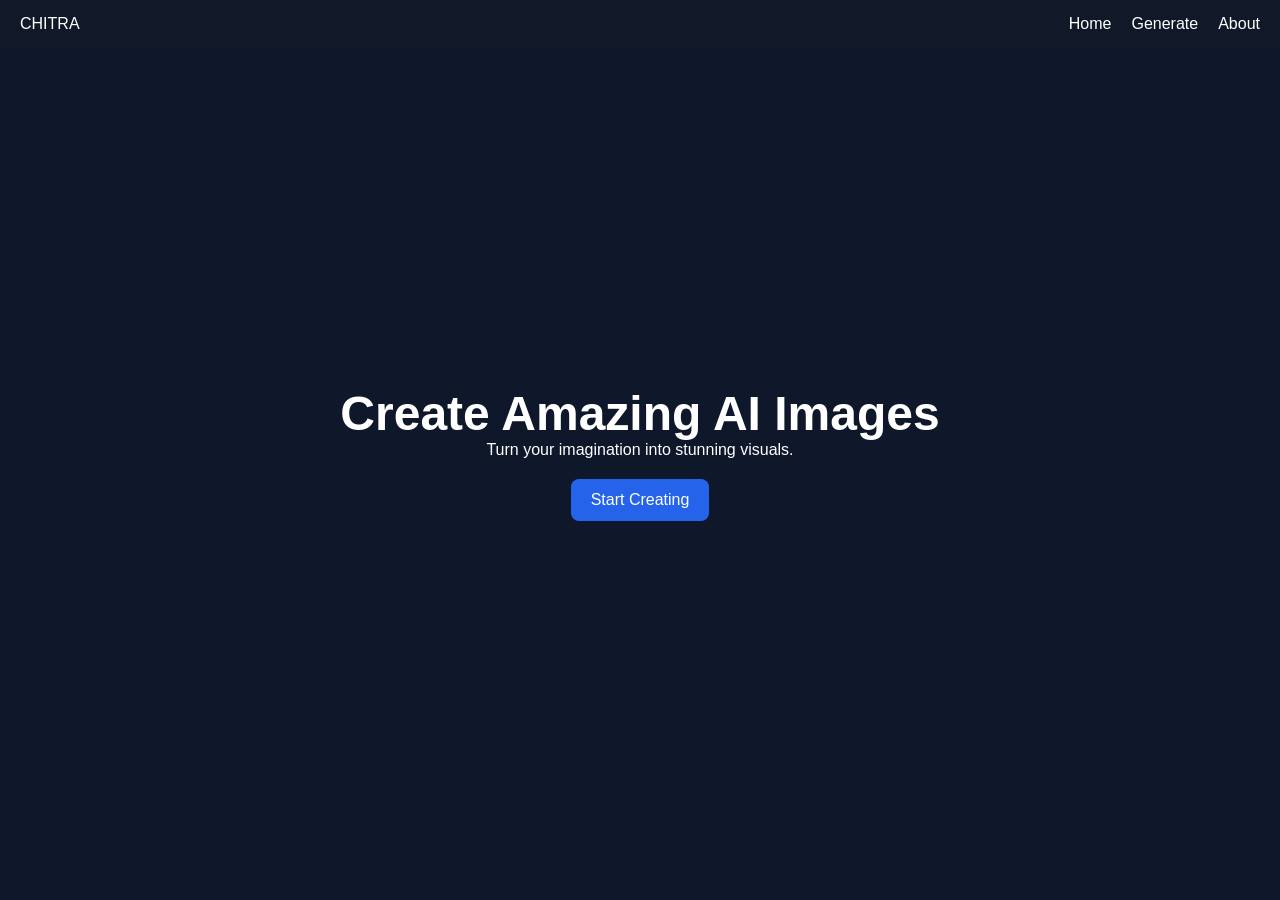
<file: templates/index.html>
<!DOCTYPE html>
<html>
<head>
<meta charset="UTF-8">
<title>CHITRA AI</title>
<link rel="stylesheet" href="/static/css/style.css">
</head>
<body>

<nav>
<div class="logo">CHITRA</div>

<ul>
<li><a href="/">Home</a></li>
<li><a href="/generate">Generate</a></li>
<li><a href="/about">About</a></li>
</ul>
</nav>

<section class="hero">

<h1>Create Amazing AI Images</h1>

<p>
Turn your imagination into stunning visuals.
</p>

<a href="/generate" class="btn">
Start Creating
</a>

</section>

</body>
</html>
</file>
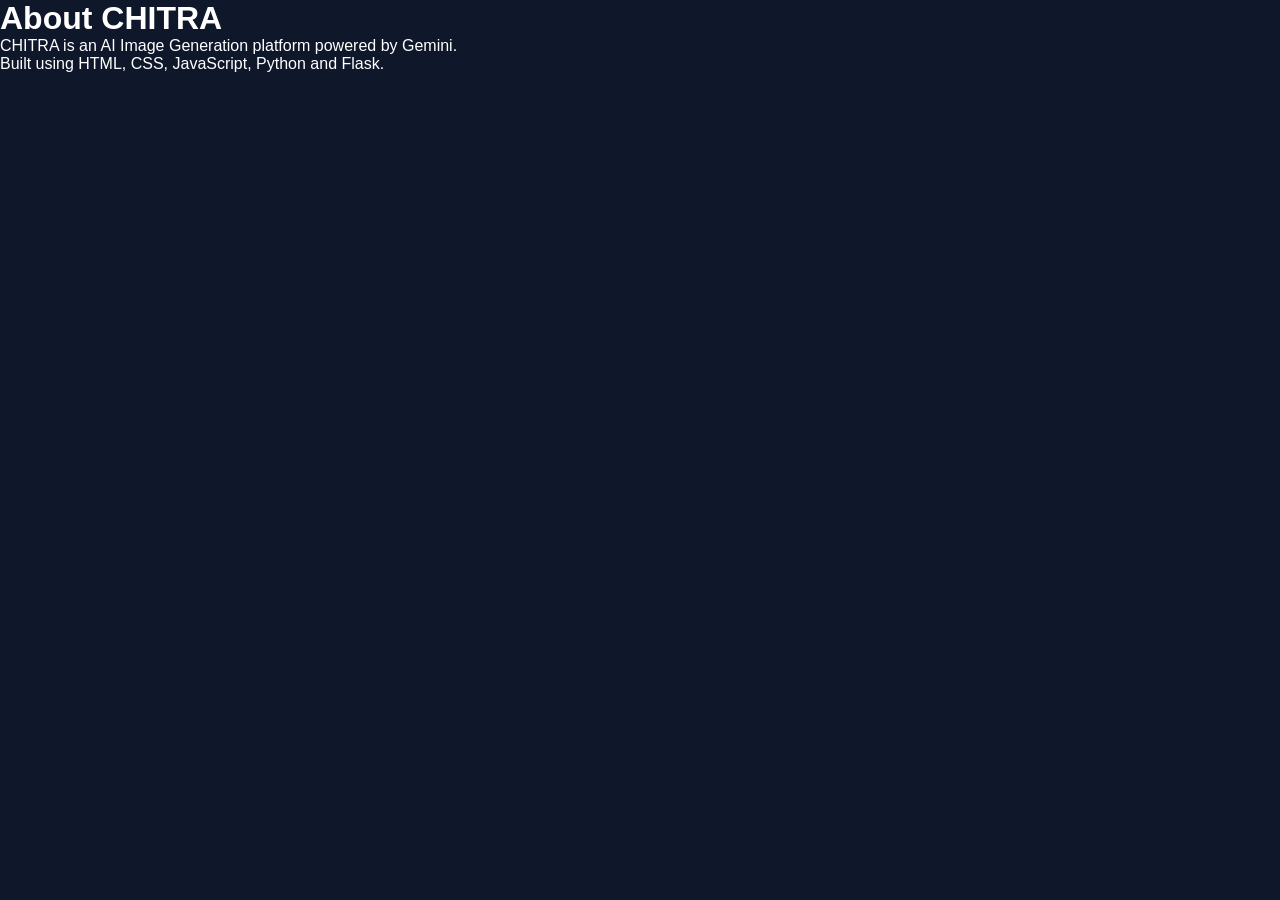
<file: templates/about.html>
<!DOCTYPE html>
<html>
<head>
<meta charset="UTF-8">
<title>About CHITRA</title>

<link rel="stylesheet" href="/static/css/style.css">
</head>
<body>

<div class="about">

<h1>About CHITRA</h1>

<p>
CHITRA is an AI Image Generation platform
powered by Gemini.
</p>

<p>
Built using HTML, CSS, JavaScript,
Python and Flask.
</p>

</div>

</body>
</html>
</file>
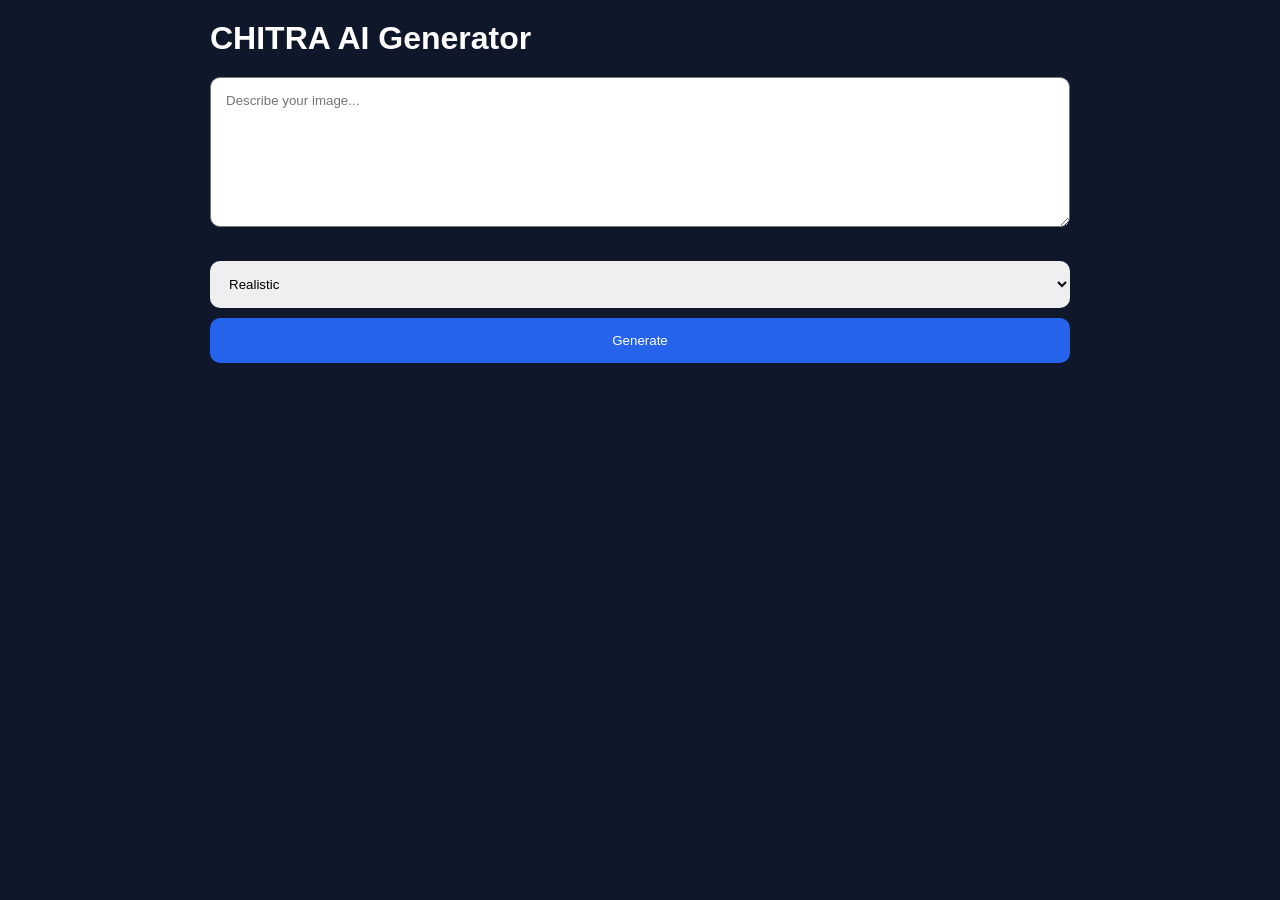
<file: templates/generate.html>
<!DOCTYPE html>
<html>
<head>
<meta charset="UTF-8">
<title>Generate Image</title>

<link rel="stylesheet" href="/static/css/style.css">
</head>
<body>

<div class="container">

<h1>CHITRA AI Generator</h1>

<textarea
id="prompt"
placeholder="Describe your image..."
></textarea>

<select id="style">
<option>Realistic</option>
<option>Anime</option>
<option>3D Render</option>
<option>Cinematic</option>
</select>

<button onclick="generateImage()">
Generate
</button>

<div id="result"></div>

</div>

<script src="/static/js/script.js"></script>

</body>
</html>
</file>
<file: static/css/style.css>
*{
margin:0;
padding:0;
box-sizing:border-box;
font-family:Arial,sans-serif;
}

body{
background:#0f172a;
color:white;
}

nav{
display:flex;
justify-content:space-between;
padding:15px 20px;
background:#111827;
}

ul{
display:flex;
gap:20px;
list-style:none;
}

a{
text-decoration:none;
color:white;
}

.hero{
height:90vh;
display:flex;
flex-direction:column;
justify-content:center;
align-items:center;
text-align:center;
padding:20px;
}

.hero h1{
font-size:3rem;
}

.btn{
background:#2563eb;
padding:12px 20px;
border-radius:8px;
margin-top:20px;
}

.container{
max-width:900px;
margin:auto;
padding:20px;
}

textarea{
width:100%;
height:150px;
padding:15px;
margin:20px 0;
border-radius:10px;
}

select,
button{
width:100%;
padding:15px;
margin-top:10px;
border:none;
border-radius:10px;
}

button{
background:#2563eb;
color:white;
cursor:pointer;
}

#result{
margin-top:20px;
}

@media(max-width:768px){

.hero h1{
font-size:2rem;
}

nav{
flex-direction:column;
gap:10px;
}

ul{
justify-content:center;
}
  }
</file>
